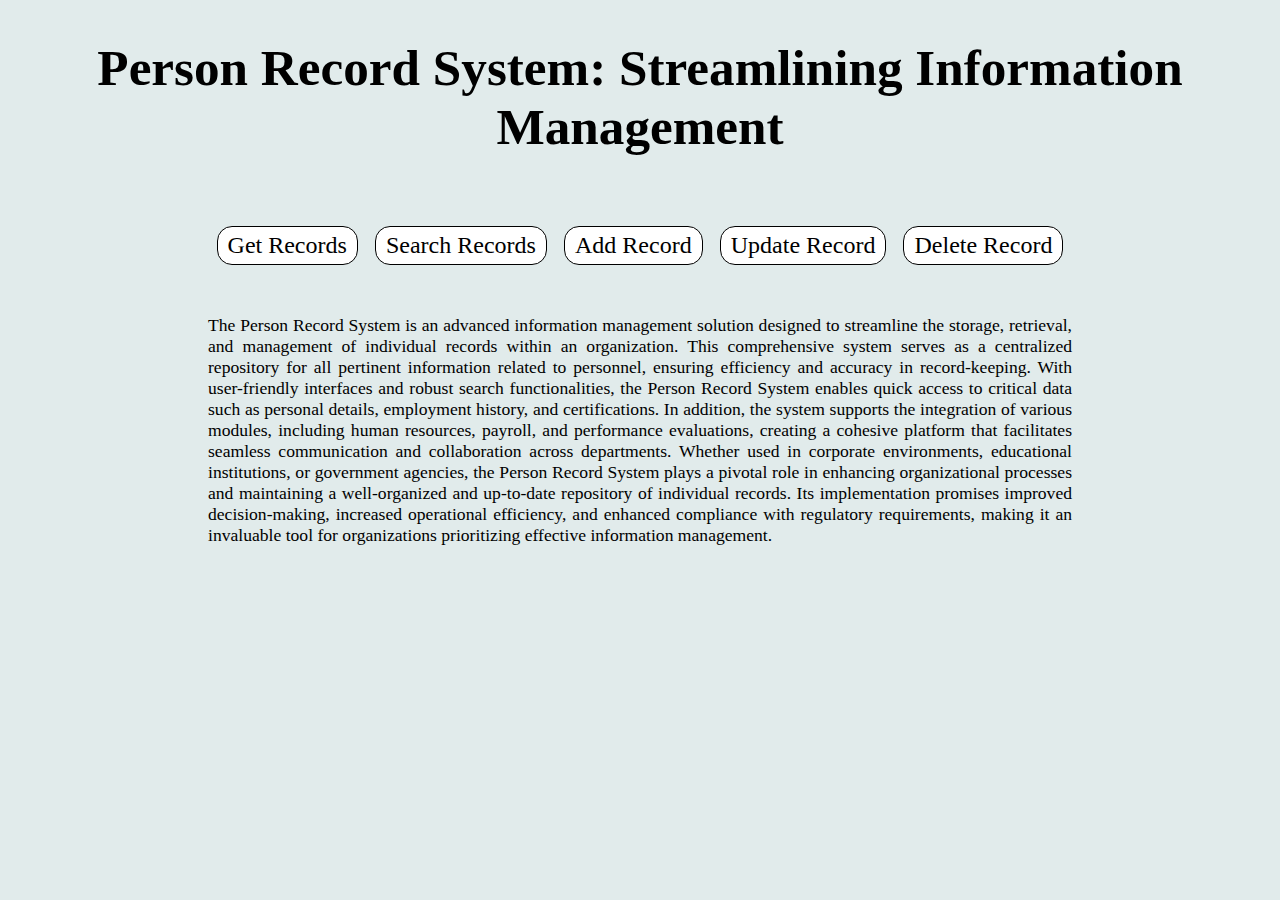
<file: PersonRecordSystem/FrontEnd/index.html>
<!DOCTYPE html>
<html lang="en">

<head>
    <meta charset="UTF-8">
    <meta name="viewport" content="width=device-width, initial-scale=1.0">
    <title>Home Page</title>
    <link href="css/index.css" rel="stylesheet" />
    <link href="https://cdn.jsdelivr.net/npm/bootstrap@5.3.2/dist/css/bootstrap.min.css" rel="stylesheet"
        integrity="sha384-T3c6CoIi6uLrA9TneNEoa7RxnatzjcDSCmG1MXxSR1GAsXEV/Dwwykc2MPK8M2HN" crossorigin="anonymous">
</head>

<body class="lead">
    <div class="heading">
        <h1>Person Record System: Streamlining Information Management</h1>
    </div>
    <div class="opbtn">
        <a href="getAll.html">Get Records</a>
        <a href="search.html">Search Records</a>
        <a href="addPerson.html">Add Record</a>
        <a href="updatePerson.html">Update Record</a>
        <a href="delete.html">Delete Record</a>
    </div>
    <div class="paragraph">
        <p class="para">The Person Record System is an advanced information management solution designed to streamline
            the storage,
            retrieval,
            and management of individual records within an organization. This comprehensive system serves as a
            centralized
            repository for all pertinent information related to personnel, ensuring efficiency and accuracy in
            record-keeping. With
            user-friendly interfaces and robust search functionalities, the Person Record System enables quick access to
            critical
            data such as personal details, employment history, and certifications. In addition, the system supports the
            integration
            of various modules, including human resources, payroll, and performance evaluations, creating a cohesive
            platform that
            facilitates seamless communication and collaboration across departments. Whether used in corporate
            environments,
            educational institutions, or government agencies, the Person Record System plays a pivotal role in enhancing
            organizational processes and maintaining a well-organized and up-to-date repository of individual records.
            Its
            implementation promises improved decision-making, increased operational efficiency, and enhanced compliance
            with
            regulatory requirements, making it an invaluable tool for organizations prioritizing effective information
            management.</p>
    </div>
    <script src="https://cdn.jsdelivr.net/npm/bootstrap@5.3.2/dist/js/bootstrap.bundle.min.js"
        integrity="sha384-C6RzsynM9kWDrMNeT87bh95OGNyZPhcTNXj1NW7RuBCsyN/o0jlpcV8Qyq46cDfL"
        crossorigin="anonymous"></script>
</body>

</html>
</file>
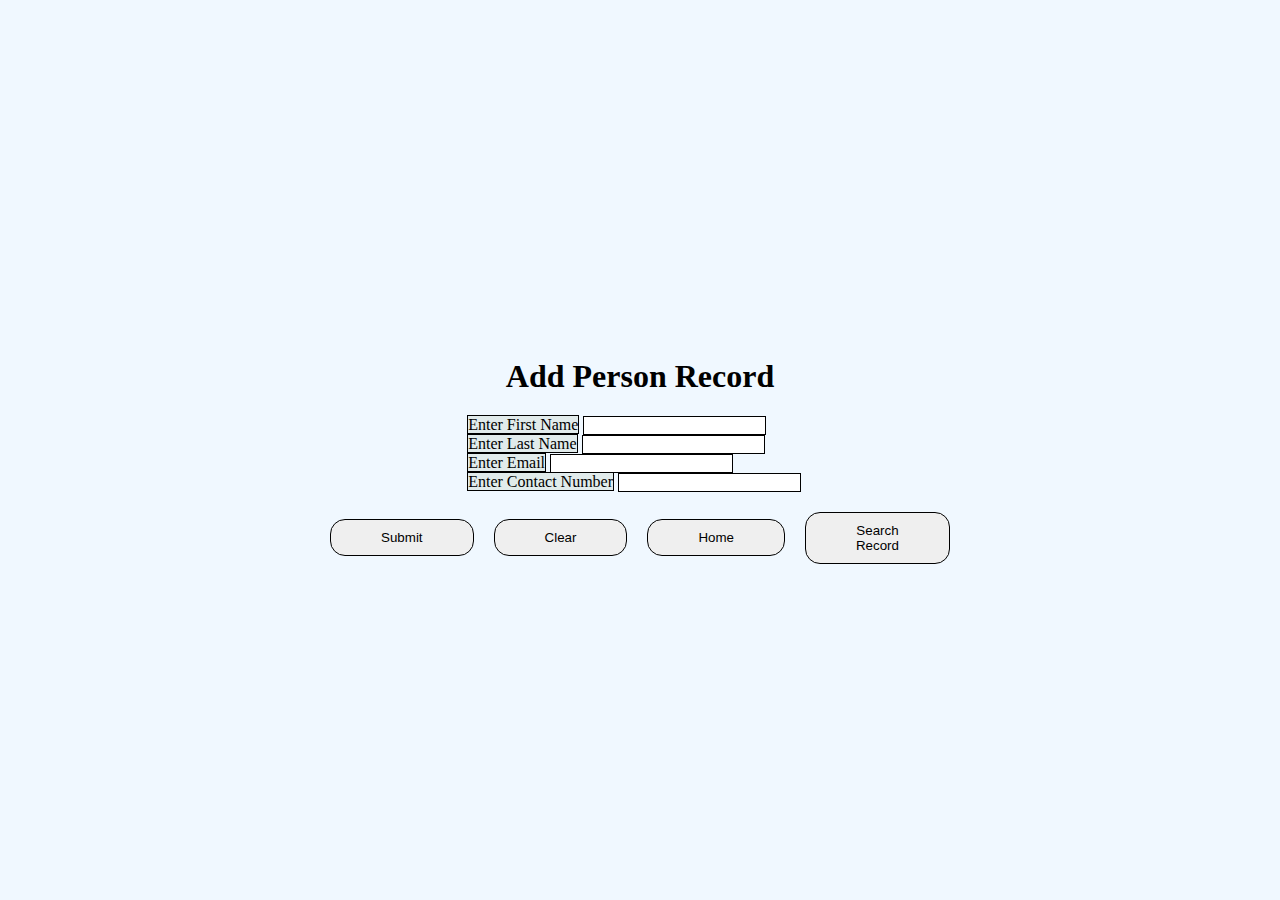
<file: PersonRecordSystem/FrontEnd/addPerson.html>
<!DOCTYPE html>
<html lang="en">

<head>
    <meta charset="UTF-8">
    <meta name="viewport" content="width=device-width, initial-scale=1.0">
    <title>Add Record</title>
    <link href="https://cdn.jsdelivr.net/npm/bootstrap@5.3.2/dist/css/bootstrap.min.css" rel="stylesheet"
        integrity="sha384-T3c6CoIi6uLrA9TneNEoa7RxnatzjcDSCmG1MXxSR1GAsXEV/Dwwykc2MPK8M2HN" crossorigin="anonymous">
    <link href="css/add.css" rel="stylesheet" />
</head>

<body>
    <h1>Add Person Record</h1>
    <div class="form">
        <form id="personForm">
            <div class="input-group mb-3">
                <label class="input-group-text black" for="firstName">Enter First Name</label>
                <input type="text" class="form-control" id="firstName" name="firstName" />
            </div>
            <div class="input-group mb-3">
                <label class="input-group-text black" for="lastName">Enter Last Name</label>
                <input type="text" class="form-control" id="lastName" name="lastName" required />
            </div>
            <div class="input-group mb-3">
                <label class="input-group-text black" for="email">Enter Email</label>
                <input type="email" class="form-control" id="email" name="email" required />
            </div>
            <div class="input-group mb-3">
                <label class="input-group-text black" for="contactNumber">Enter Contact Number</label>
                <input type="number" class="form-control" id="contactNumber" name="contactNumber" required />
            </div>
            <div class="button">
                <div class="link">
                    <button type="submit" class="btn btn-lg btn-outline-success">Submit</button>
                </div>
                <div class="link">
                    <button type="reset" class="btn btn-lg btn-outline-danger">Clear</button>
                </div>
                <div class="link">
                    <button id="returnHome" class="btn btn-lg btn-outline-primary">Home</button>
                </div>
                <div class="link">
                    <button id="search" class="btn btn-lg btn-outline-info">Search Record</button>
                </div>
            </div>
        </form>

    </div>
    <script src="js/add.js"></script>
    <script src="https://cdn.jsdelivr.net/npm/bootstrap@5.3.2/dist/js/bootstrap.bundle.min.js"
        integrity="sha384-C6RzsynM9kWDrMNeT87bh95OGNyZPhcTNXj1NW7RuBCsyN/o0jlpcV8Qyq46cDfL"
        crossorigin="anonymous"></script>
</body>

</html>
</file>
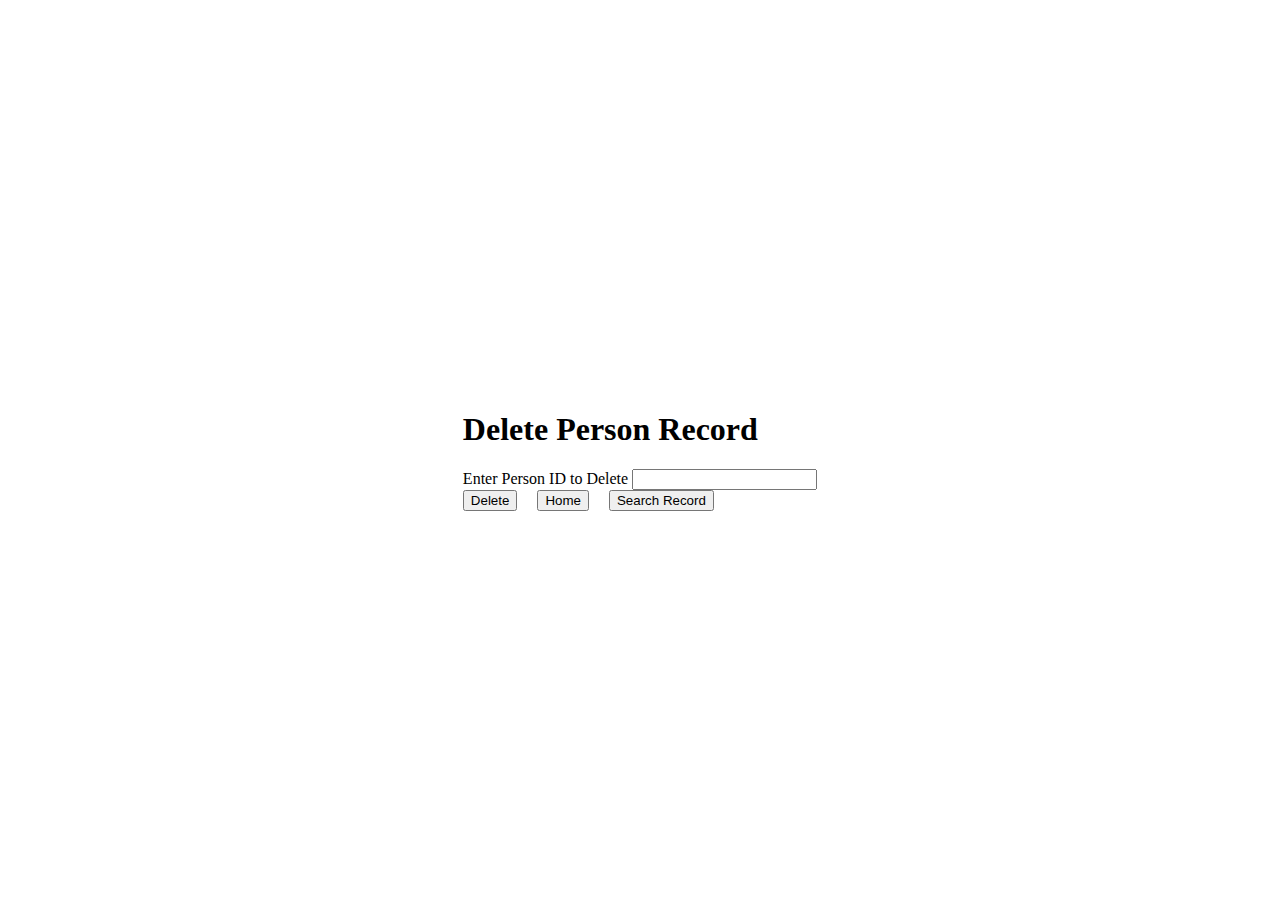
<file: PersonRecordSystem/FrontEnd/delete.html>
<!DOCTYPE html>
<html lang="en">

<head>
    <meta charset="UTF-8">
    <meta name="viewport" content="width=device-width, initial-scale=1.0">
    <title>Delete Person Record</title>
    <link href="css/delete.css" rel="stylesheet" />
    <link href="https://cdn.jsdelivr.net/npm/bootstrap@5.3.2/dist/css/bootstrap.min.css" rel="stylesheet"
        integrity="sha384-T3c6CoIi6uLrA9TneNEoa7RxnatzjcDSCmG1MXxSR1GAsXEV/Dwwykc2MPK8M2HN" crossorigin="anonymous">
</head>

<body class="lead">
    <h1 class="text-center">Delete Person Record</h1>

    <div class="form mx-auto">
        <form id="deleteForm">
            <div class="input-group mb-3">
                <label class="input-group-text black" for="personId">Enter Person ID to Delete</label>
                <input type="text" class="form-control" id="personId" name="personId" />
            </div>
            <div class="buttonlist text-center">

                <div class="button">
                    <button type="submit" class="btn btn-outline-danger btn-lg">Delete</button>
                </div>
                <div class="button">
                    <button id="returnHome" class="btn btn-outline-primary btn-lg">Home</button>
                </div>
                <div class="button">
                    <button id="search" class="btn btn-lg btn-outline-info">Search Record</button>
                </div>
            </div>
        </form>

        <script src="https://cdn.jsdelivr.net/npm/bootstrap@5.3.2/dist/js/bootstrap.bundle.min.js"
            integrity="sha384-C6RzsynM9kWDrMNeT87bh95OGNyZPhcTNXj1NW7RuBCsyN/o0jlpcV8Qyq46cDfL"
            crossorigin="anonymous"></script>
        <script src="js/delete.js"></script>
    </div>
</body>

</html>
</file>
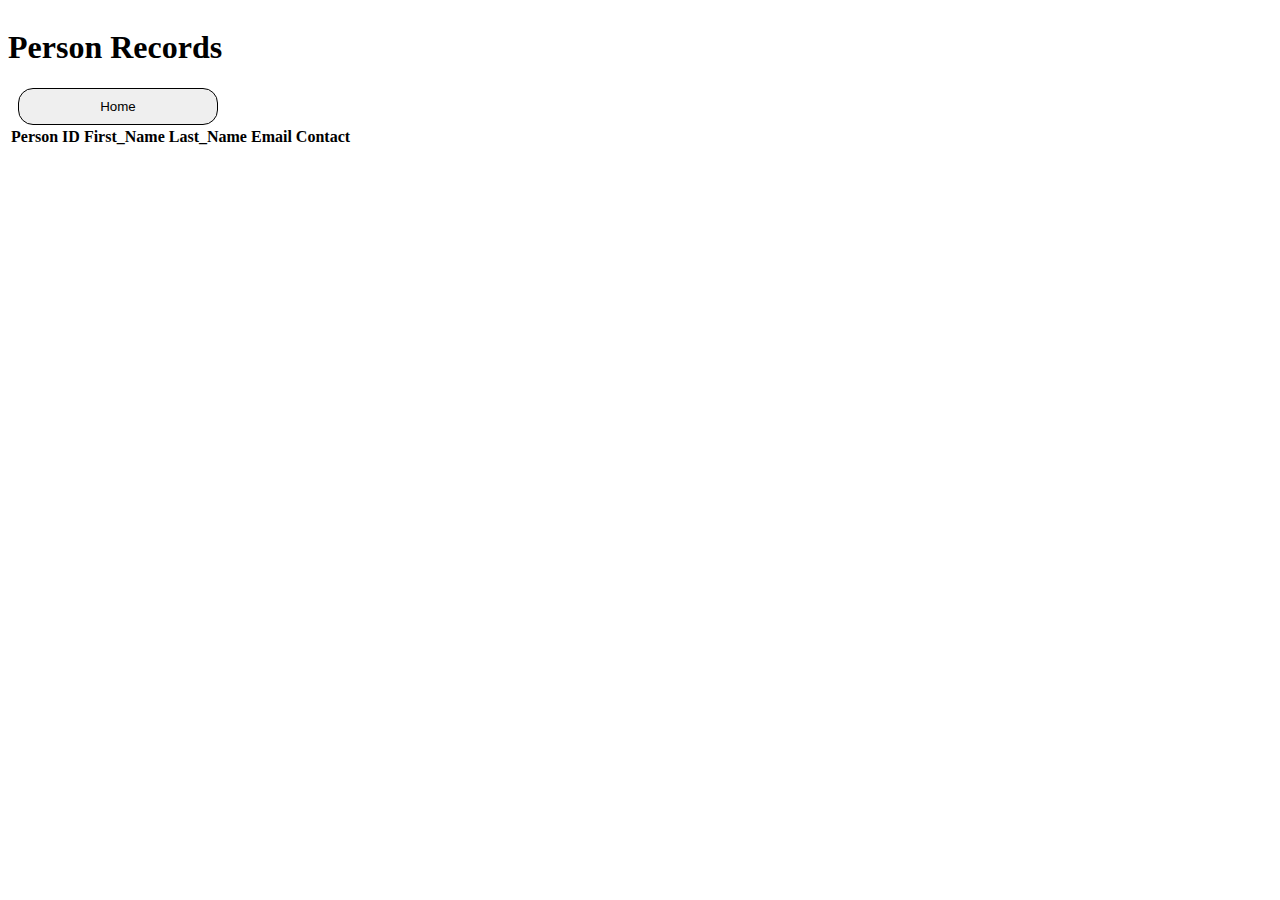
<file: PersonRecordSystem/FrontEnd/getAll.html>
<!DOCTYPE html>
<html lang="en">

<head>
    <meta charset="UTF-8">
    <meta name="viewport" content="width=device-width, initial-scale=1.0">
    <title>Peron Record</title>
    <link href="css/getAll.css" rel="stylesheet" />
    <link href="https://cdn.jsdelivr.net/npm/bootstrap@5.3.2/dist/css/bootstrap.min.css" rel="stylesheet"
        integrity="sha384-T3c6CoIi6uLrA9TneNEoa7RxnatzjcDSCmG1MXxSR1GAsXEV/Dwwykc2MPK8M2HN" crossorigin="anonymous">
</head>

<body class="lead">
    <h1 class="text-center">Person Records</h1>
    <div class="link text-center mt-4 mb-4">
        <button id="returnHome" class="btn btn-outline-success btn-lg">Home</button>
    </div>
    <div class="table-responsive">
        <table class="table table-striped table-bordered table-hover mx-auto">
            <thead class="thead-dark">
                <tr>
                    <th scope="col">Person ID</th>
                    <th scope="col">First_Name</th>
                    <th scope="col">Last_Name</th>
                    <th scope="col">Email</th>
                    <th scope="col">Contact</th>
                </tr>
            </thead>
            <tbody id="records">
            </tbody>
        </table>
    </div>
    <script src="js/allRec.js"></script>
    <script src="https://cdn.jsdelivr.net/npm/bootstrap@5.3.2/dist/js/bootstrap.bundle.min.js"
        integrity="sha384-C6RzsynM9kWDrMNeT87bh95OGNyZPhcTNXj1NW7RuBCsyN/o0jlpcV8Qyq46cDfL"
        crossorigin="anonymous"></script>
</body>

</html>
</file>
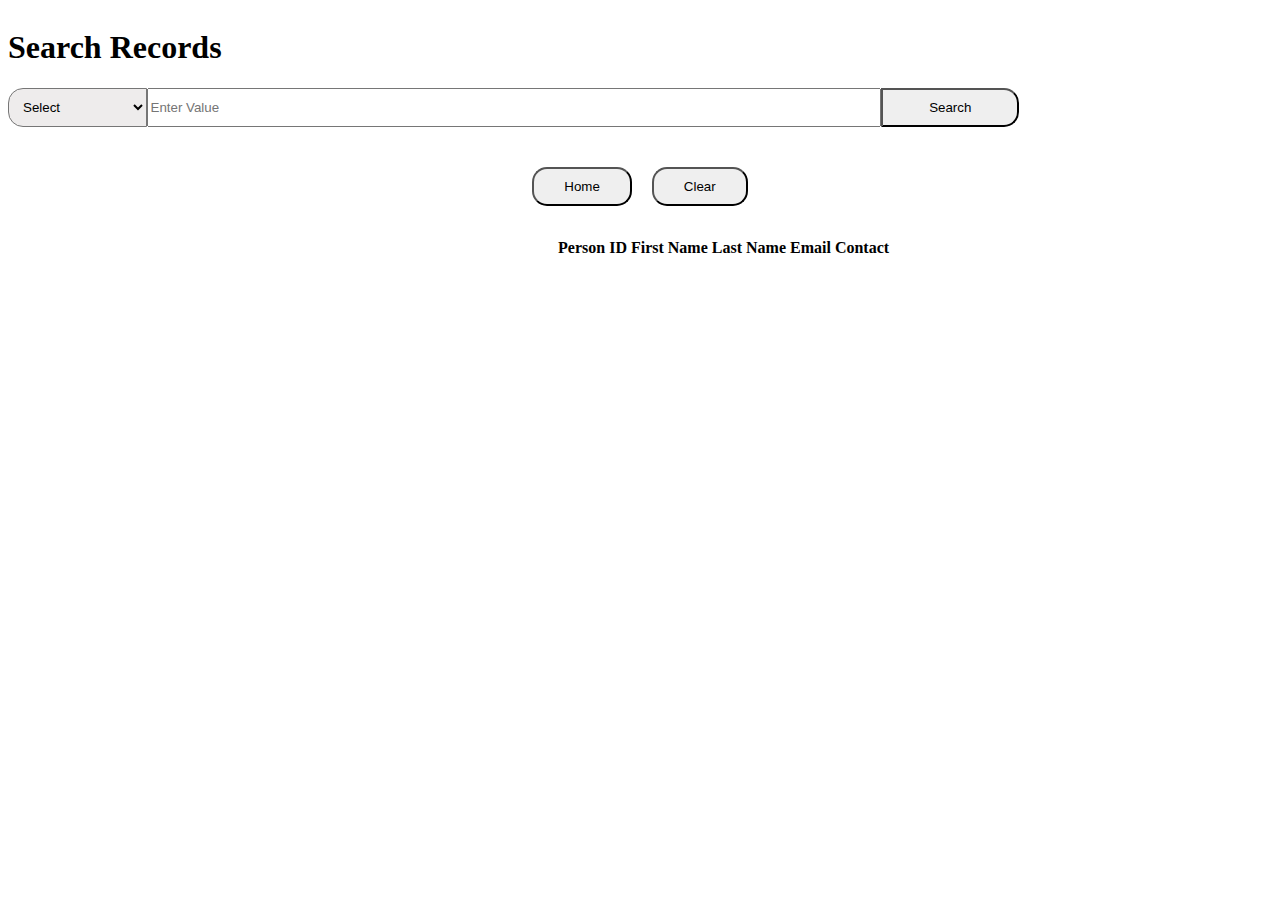
<file: PersonRecordSystem/FrontEnd/search.html>
<!DOCTYPE html>
<html lang="en">

<head>
    <meta charset="UTF-8">
    <meta name="viewport" content="width=device-width, initial-scale=1.0">
    <title>Search Records</title>
    <!-- Add Bootstrap CSS link -->
    <link href="https://cdn.jsdelivr.net/npm/bootstrap@5.3.2/dist/css/bootstrap.min.css" rel="stylesheet"
        integrity="sha384-T3c6CoIi6uLrA9TneNEoa7RxnatzjcDSCmG1MXxSR1GAsXEV/Dwwykc2MPK8M2HN" crossorigin="anonymous">
    <!-- Add your custom CSS link -->
    <link href="css/search.css" rel="stylesheet" />
</head>

<body class="lead">
    <h1 class="text-center mt-3 mb-3">Search Records</h1>
    <div class="container mt-4">
        <form id="myform">
            <div class="sorting mx-auto">
                <select id="sort" name="myDropdown" class="sort" required>
                    <option value="so" disabled selected>Select</option>
                    <option value="personId">Person ID</option>
                    <option value="firstName">First Name</option>
                    <option value="lastName">Last Name</option>
                    <option value="email">Email</option>
                    <option value="contactNumber">Contact</option>
                </select>
                <input type="text" id="myInput" class="value" name="myInput" placeholder="Enter Value">
                <button type="submit" class="valueSubmit btn btn-outline-success" id="valueSubmit">Search</button>
            </div>
        </form>
    </div>
    <div class="auxbtn mx-auto">
        <div>
            <button id="returnHome" class="btn btn-outline-primary btn-lg">Home</button>
        </div>
        <div>
            <button id="clear" class="btn btn-outline-danger btn-lg">Clear</button>
        </div>
    </div>

    <div>
        <p id="hiddenPara" class="d-none text-center mt-4 mb-4 text-white bg-danger"></p>
    </div>

    <div class="d-none" id="hiddenInfo">
        <table id="resultTable" class="table table-striped table-hover table-bordered">
            <!-- Table content will be dynamically added using JavaScript -->
            <thead>
                <th scope="col">Person ID</th>
                <th scope="col">First Name</th>
                <th scope="col">Last Name</th>
                <th scope="col">Email</th>
                <th scope="col">Contact</th>
            </thead>
            <tbody id="tableBody"></tbody>
        </table>
    </div>
    <script src="js/search.js"></script>
    <script src="https://cdn.jsdelivr.net/npm/bootstrap@5.3.2/dist/js/bootstrap.bundle.min.js"
        integrity="sha384-C6RzsynM9kWDrMNeT87bh95OGNyZPhcTNXj1NW7RuBCsyN/o0jlpcV8Qyq46cDfL"
        crossorigin="anonymous"></script>
</body>

</html>
</file>
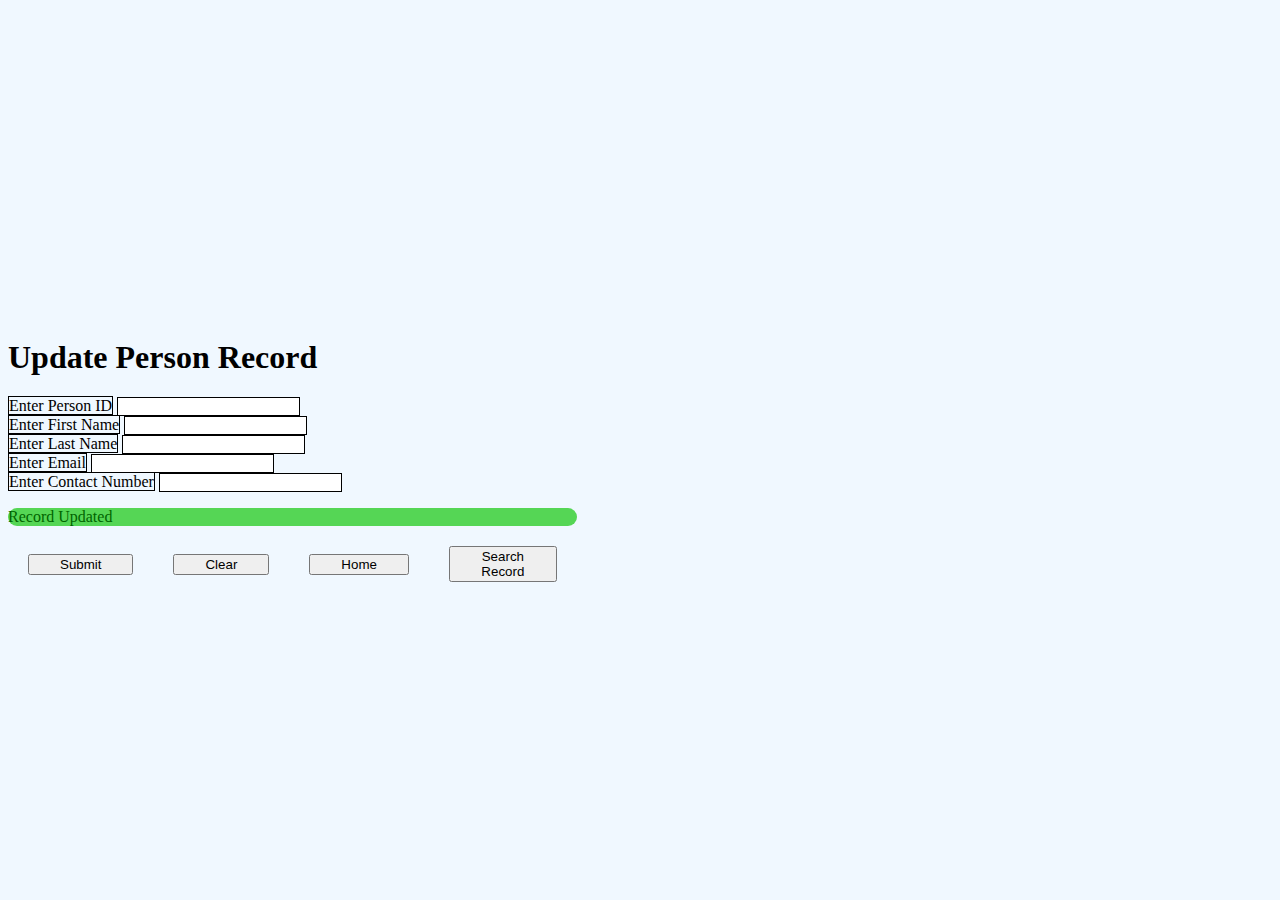
<file: PersonRecordSystem/FrontEnd/updatePerson.html>
<!DOCTYPE html>
<html lang="en">

<head>
    <meta charset="UTF-8">
    <meta name="viewport" content="width=device-width, initial-scale=1.0">
    <title>Update Person Record</title>
    <link href="css/update.css" rel="stylesheet" />
    <link href="https://cdn.jsdelivr.net/npm/bootstrap@5.3.2/dist/css/bootstrap.min.css" rel="stylesheet"
        integrity="sha384-T3c6CoIi6uLrA9TneNEoa7RxnatzjcDSCmG1MXxSR1GAsXEV/Dwwykc2MPK8M2HN" crossorigin="anonymous">
</head>

<body class="lead">
    <h1 class="text-center">Update Person Record</h1>

    <div class="form mx-auto">
        <form id="personForm">
            <div class="input-group mb-3">
                <label class="input-group-text black" for="personId">Enter Person ID</label>
                <input type="text" class="form-control" id="personId" name="personId" />
            </div>

            <div class="input-group mb-3">
                <label class="input-group-text black" for="firstName">Enter First Name</label>
                <input type="text" class="form-control" id="firstName" name="firstName" />
            </div>
            <div class="input-group mb-3">
                <label class="input-group-text black" for="lastName">Enter Last Name</label>
                <input type="text" class="form-control" id="lastName" name="lastName" required />
            </div>
            <div class="input-group mb-3">
                <label class="input-group-text black" for="email">Enter Email</label>
                <input type="email" class="form-control" id="email" name="email" required />
            </div>
            <div class="input-group mb-3">
                <label class="input-group-text black" for="contactNumber">Enter Contact Number</label>
                <input type="number" class="form-control" id="contactNumber" name="contactNumber" required />
            </div>
            <div class="input-group mb-3 mt-2 text-center d-none" id="hiddenMessage">
                <p class="mx-auto">Record Updated</p>
            </div>
            <div class="button">
                <div class="link">
                    <button type="submit" class="btn btn-outline-success btn-lg">Submit</button>
                </div>
                <div class="link">
                    <button type="reset" id="hideMessage" class="btn btn-outline-danger btn-lg">Clear</button>
                </div>
                <div class="link">
                    <button id="returnHome" class="btn btn-outline-primary btn-lg">Home</button>
                </div>
                <div class="link">
                    <button id="search" class="btn btn-lg btn-outline-info">Search Record</button>
                </div>
            </div>
        </form>

        <script src="js/update.js"></script>
        <script src="https://cdn.jsdelivr.net/npm/bootstrap@5.3.2/dist/js/bootstrap.bundle.min.js"
            integrity="sha384-C6RzsynM9kWDrMNeT87bh95OGNyZPhcTNXj1NW7RuBCsyN/o0jlpcV8Qyq46cDfL"
            crossorigin="anonymous"></script>
</body>

</html>
</file>
<file: PersonRecordSystem/FrontEnd/css/index.css>
html {
    height: 100vh;
}

body {
    display: flex;
    flex-direction: column;
}

h1 {
    margin-top: 10px;
    text-align: center;
    font-size: 3.2em;
    margin-bottom: 0px;
    margin-left: 0;
    margin-right: 0;
}

body {
    background-color: rgb(225, 235, 235);
}

.heading {
    margin: 20px;
}

.para {
    font-size: 1.1em;
    text-align: justify;
    margin: 0px 200px;
}

.banner {
    width: auto;
    max-height: 500px;

}

.opbtn {
    margin: 50px 200px;
    display: flex;
    flex-direction: row;
    font-size: 1.5em;
    justify-content: space-around;
}

.opbtn>a {
    text-decoration: none;
    background-color: white;
    color: black;
    padding: 5px 10px;
    border: 1.5px solid black;
    border-radius: 15px;
    transition: 0.3s;
}

.opbtn>a:hover {
    background-color: black;
    color: white;
    transform: scale(1.1);
}
</file>
<file: PersonRecordSystem/FrontEnd/css/add.css>
html {
    display: flex;
    flex-direction: column;
    justify-content: center;
    margin: 0px 200px;
    height: 100vh;
    background-color: aliceblue;
}

.form {
    width: 40%;
    margin: 0 auto;
}

h1 {
    text-align: center;
}

.black {
    /* background-color: rgb(36, 34, 34); */
    background-color: rgb(225, 235, 235);
}

.submit {
    width: 300px;
}

body {
    background-color: aliceblue;
}

.button {
    display: flex;
    flex-direction: row;
    justify-content: center;
    align-items: center;
    margin-top: 20px;
}

.link {
    margin-left: 10px;
    margin-right: 10px;
}

button {
    text-decoration: none;
    color: black;
    border: 1px solid black;
    padding: 10px 50px;
    border-radius: 15px;
    transition: 0.3s;
}

button:hover {
    text-decoration: none;
    background-color: rgb(62, 75, 75);
    color: white;
    border: none;
}

.red {
    background-color: red !important;
}

input[type="text"],
input[type="email"],
input[type="number"] {
    border: 1px solid black;
}

.form label {
    border: 1px solid black;
}
</file>
<file: PersonRecordSystem/FrontEnd/css/delete.css>
html {
    display: flex;
    justify-content: center;
    align-items: center;
    height: 100vh;
}

.buttonlist {
    display: flex;
    flex-direction: row;
}

.button {
    margin-right: 20px;
}
</file>
<file: PersonRecordSystem/FrontEnd/css/getAll.css>
html {
    display: flex;
    flex-direction: column;
    justify-content: center;
}

table {
    max-width: 80%;
}

.dark {
    color: whitesmoke !important;
    background-color: black !important;
}

.link {
    margin-left: 10px;
    margin-right: 10px;
}

button {
    text-decoration: none;
    color: black;
    border: 1px solid black;
    padding: 10px 50px;
    border-radius: 15px;
    transition: 0.3s;
    width: 200px
}

button:hover {
    text-decoration: none;
    background-color: rgb(62, 75, 75);
    color: white;
    border: none;
}
</file>
<file: PersonRecordSystem/FrontEnd/css/search.css>
html {
    display: flex;
    flex-direction: column;
    justify-content: center;
}

.sorting {
    display: flex;
    width: 80%;
}

.sorting>.sort {
    background-color: rgb(238, 236, 236);
    width: 15%;
    padding: 10px;
    border-radius: 15px 0px 0px 15px;
}

.sorting>.value {
    width: 80%;
}

.sorting>.valueSubmit {
    width: 15%;
    border-radius: 0px 15px 15px 0px;
}

table {
    max-width: 80%;
}

.auxbtn {
    display: flex;
    justify-content: center;
    align-items: center;
    margin-top: 40px;
}

.auxbtn button {
    padding: 10px 30px;
    border-radius: 15px;
    margin-left: 10px;
    margin-right: 10px;
}

#hiddenInfo {
    width: 80%;
    padding: 10px;
    display: flex;
    flex-direction: column;
    align-items: center;
    justify-content: center;
    border-radius: 20px;
    margin-left: 200px;
    margin-top: 20px;
}
</file>
<file: PersonRecordSystem/FrontEnd/css/update.css>
html {
    display: flex;
    flex-direction: column;
    justify-content: center;

    height: 100vh;
    background-color: aliceblue;
}

.form {
    width: 45%;
    background-color: aliceblue;
}

.lead {
    background-color: aliceblue;
}

input[type="text"],
input[type="email"],
input[type="number"] {
    border: 1px solid black;
}

.form label {
    border: 1px solid black;
}

.button {
    display: flex;
    flex-direction: row;
    justify-content: center;
    align-items: center;
    margin-top: 20px;
}

#hiddenMessage {
    width: 100%;
    background-color: rgb(85, 214, 85);
    color: darkgreen;
    font-weight: 500;
    border-radius: 15px;
}

.link {
    margin-left: 10px;
    margin-right: 10px;
    padding-left: 10px;
    padding-right: 10px;
}

body {
    background-color: aliceblue;
}

.link button {
    padding-left: 30px;
    padding-right: 30px;
}
</file>
